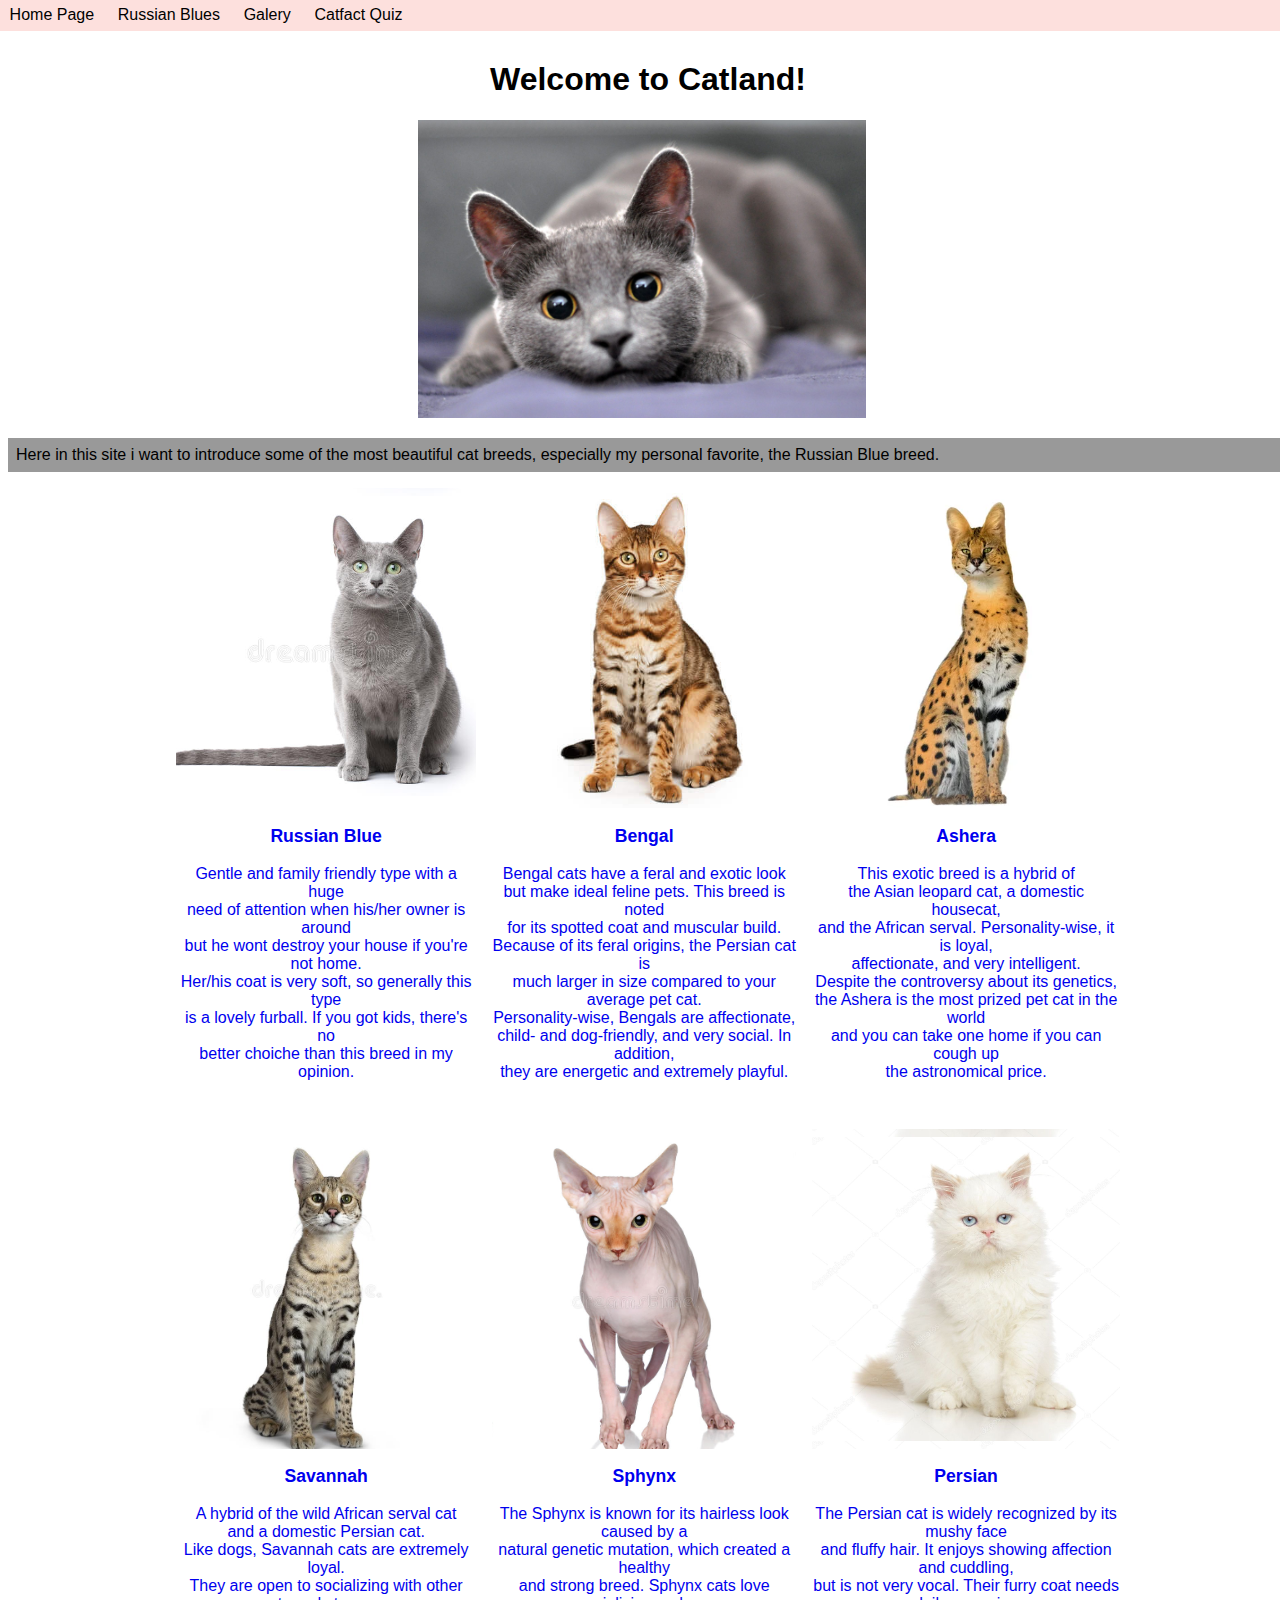
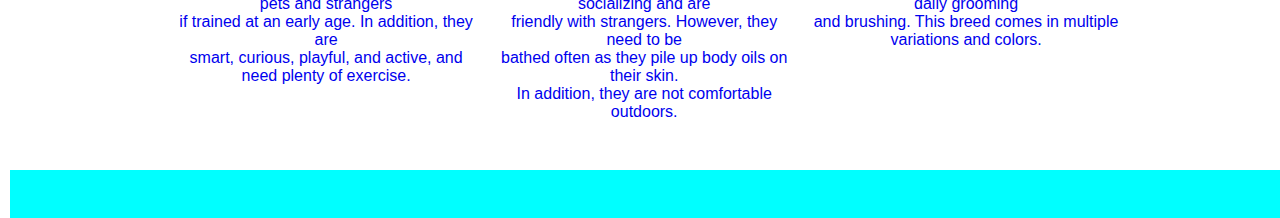
<file: alex/index.html>
<!DOCTYPE html>
<html lang="en">
<head>
    <meta charset="UTF-8">
    <meta http-equiv="X-UA-Compatible" content="IE=edge">
    <meta name="viewport" content="width=device-width, initial-scale=1.0">
    <link href="https://cdn.jsdelivr.net/npm/bootstrap@5.3.0-alpha1/dist/css/bootstrap.min.css" rel="stylesheet" integrity="sha384-GLhlTQ8iRABdZLl6O3oVMWSktQOp6b7In1Zl3/Jr59b6EGGoI1aFkw7cmDA6j6gD" crossorigin="anonymous">
    <link href="mainstyle.css" rel="stylesheet">
    <title>Document</title>
</head>
<body>
    <nav class="navbar navbar-expand-lg navbar-light bg-light nav-elem">
        <ul>
            <li class="nav-item"><a class="nav-link" href="index.html">Home Page</a></li>
            <li class="nav-item"><a class="nav-link" href="russian-blue.html">Russian Blues</a></li>
            <li class="nav-item"><a class="nav-link" href="galery.html">Galery</a></li>
            <li class="nav-item"><a class="nav-link" href="catfact-game.html">Catfact Quiz</a></li>
        </ul>
    </nav>

    <main class="main-container">
        <div>
            <h1 class="main-article">Welcome to Catland!</h1>
            <img class="main-russian" src="./main-images/russian-blue-cat.jpg" alt="russian-blue">
            <p class="introduction-parag">Here in this site i want to introduce some of the most
                beautiful cat breeds, especially my personal favorite,
                the Russian Blue breed. 
            </p>
        </div>
        <div id="catcard-container">
            <a href="russian-blue.html">
                <div class="card-breed">
                    <div class="russianblue-img"></div>
                    <h3>Russian Blue</h3>
                    <p>Gentle and family friendly type with a huge<br>
                        need of attention when his/her owner is around <br>
                        but he wont destroy your house if you're not home. <br>
                        Her/his coat is very soft, so generally this type <br>
                        is a lovely furball. If you got kids, there's no <br>
                        better choiche than this breed in my opinion. 
                    </p>    
                </div>    
            </a>
            <a href="bengal-breed.html">
                <div class="card-breed">
                    <div class="bengal-img"></div>
                    <h3>Bengal</h3>
                    <p>Bengal cats have a feral and exotic look <br>
                        but make ideal feline pets. This breed is noted <br> 
                        for its spotted coat and muscular build. <br> 
                        Because of its feral origins, the Persian cat is <br> 
                        much larger in size compared to your average pet cat. <br>
                        Personality-wise, Bengals are affectionate, <br>
                        child- and dog-friendly, and very social. In addition, <br>
                        they are energetic and extremely playful.
                    </p>    
                </div>    
            </a>
            <a href="ashera-breed.html">
                <div class="card-breed">
                    <div class="ashera-img"></div>
                    <h3>Ashera</h3>
                    <p>This exotic breed is a hybrid of <br>
                        the Asian leopard cat, a domestic housecat,<br> 
                        and the African serval. Personality-wise, it is loyal, <br>
                        affectionate, and very intelligent. <br>
                         Despite the controversy about its genetics, <br> 
                         the Ashera is the most prized pet cat in the world <br>
                          and you can take one home if you can cough up <br> 
                          the astronomical price.
                    </p>    
                </div>    
            </a>
            <a href="savannah-breed.html">
                <div class="card-breed">
                    <div class="savannah-img"></div>
                    <h3>Savannah</h3>
                    <p>A hybrid of the wild African serval cat <br> 
                        and a domestic Persian cat. <br>
                        Like dogs, Savannah cats are extremely loyal. <br> 
                        They are open to socializing with other pets and strangers <br> 
                        if trained at an early age. In addition, they are <br> 
                        smart, curious, playful, and active, and need plenty of exercise.
                    </p>    
                </div>    
            </a>
            <a href="sphynx-breed.html">
                <div class="card-breed">
                    <div class="sphynx-img"></div>
                    <h3>Sphynx</h3>
                    <p>The Sphynx is known for its hairless look caused by a <br>
                        natural genetic mutation, which created a healthy <br>
                        and strong breed. Sphynx cats love socializing and are <br> 
                        friendly with strangers. However, they need to be <br> 
                        bathed often as they pile up body oils on their skin. <br> 
                        In addition, they are not comfortable outdoors.
                    </p>    
                </div>    
            </a>
            <a href="persian-breed.html">
                <div class="card-breed">
                    <div class="persian-img"></div>
                    <h3>Persian</h3>
                    <p>The Persian cat is widely recognized by its mushy face <br>
                        and fluffy hair. It enjoys showing affection and cuddling, <br> 
                        but is not very vocal. Their furry coat needs daily grooming <br> 
                        and brushing. This breed comes in multiple variations and colors.
                    </p>    
                </div>    
            </a>
        </div>
    </main>
    <footer class="footer-container">
        <div class="personal-infos"></div>
    </footer>
</body>
</html>
</file>
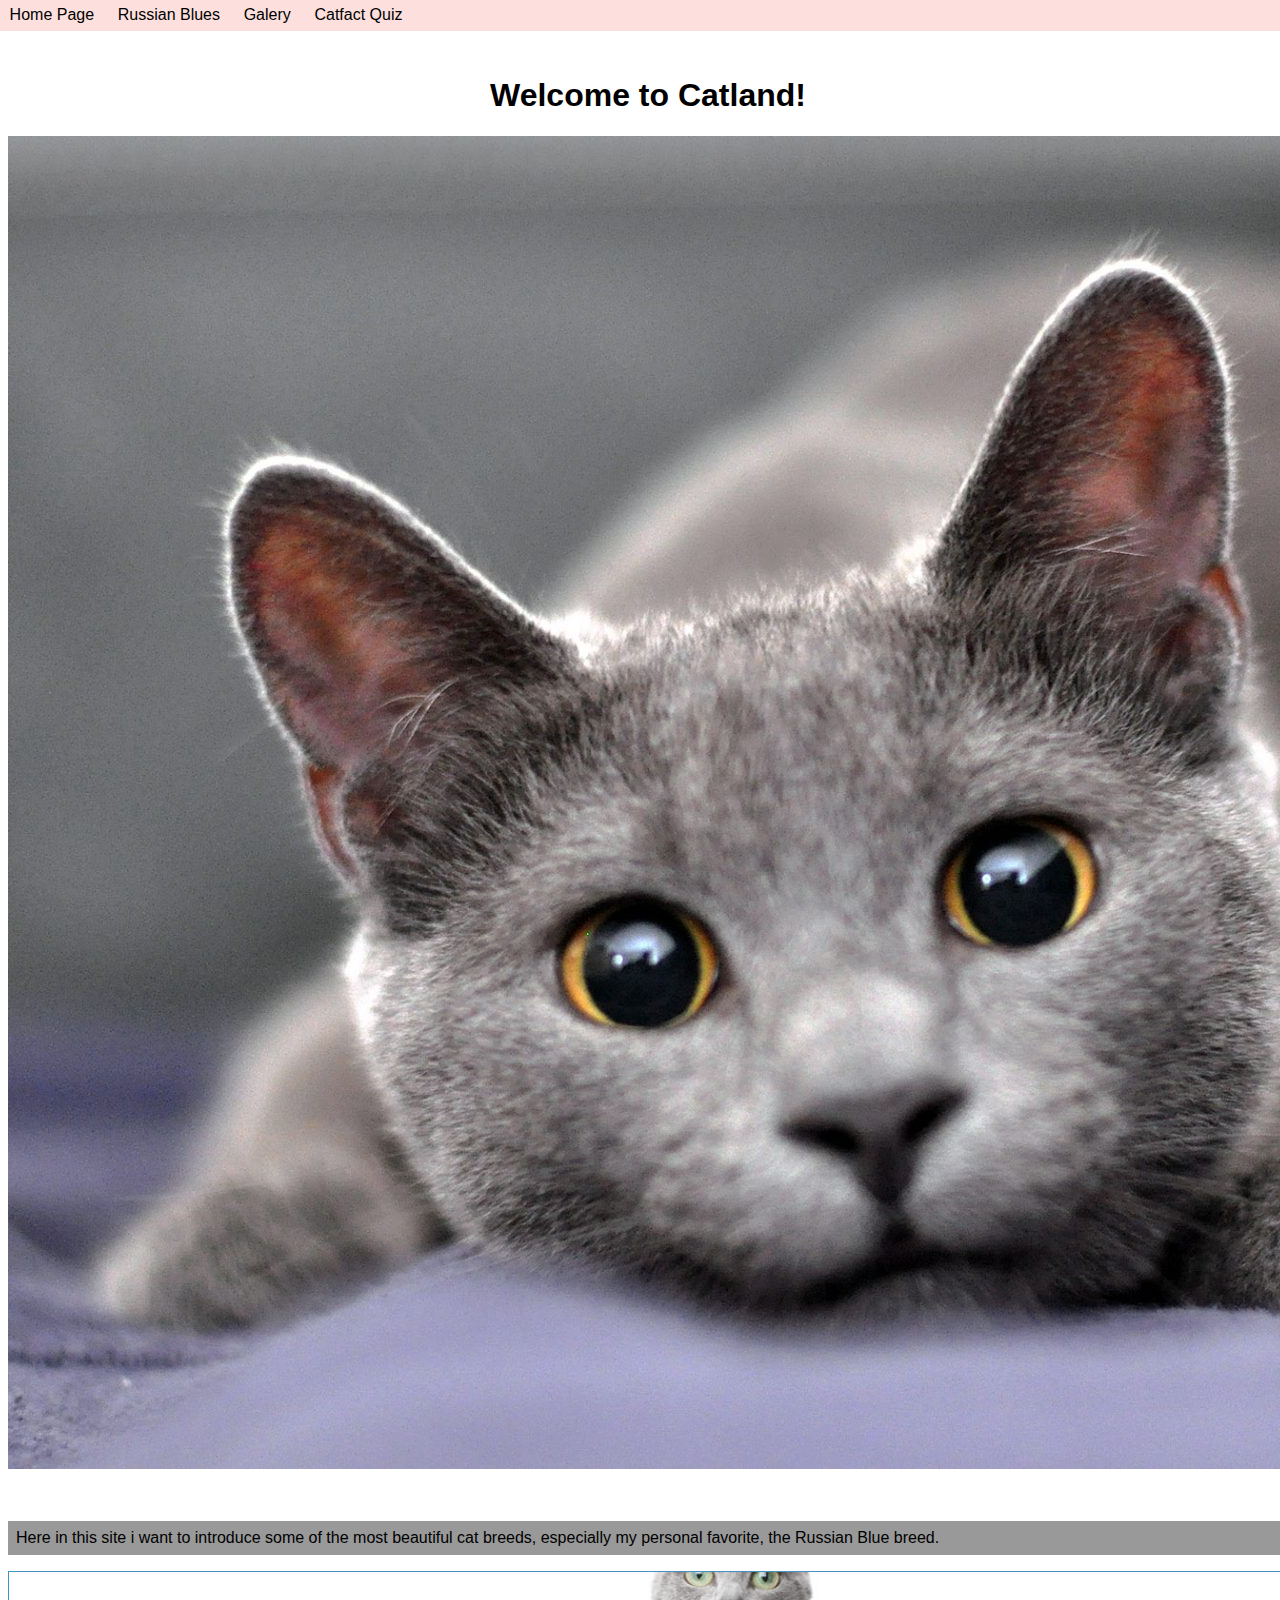
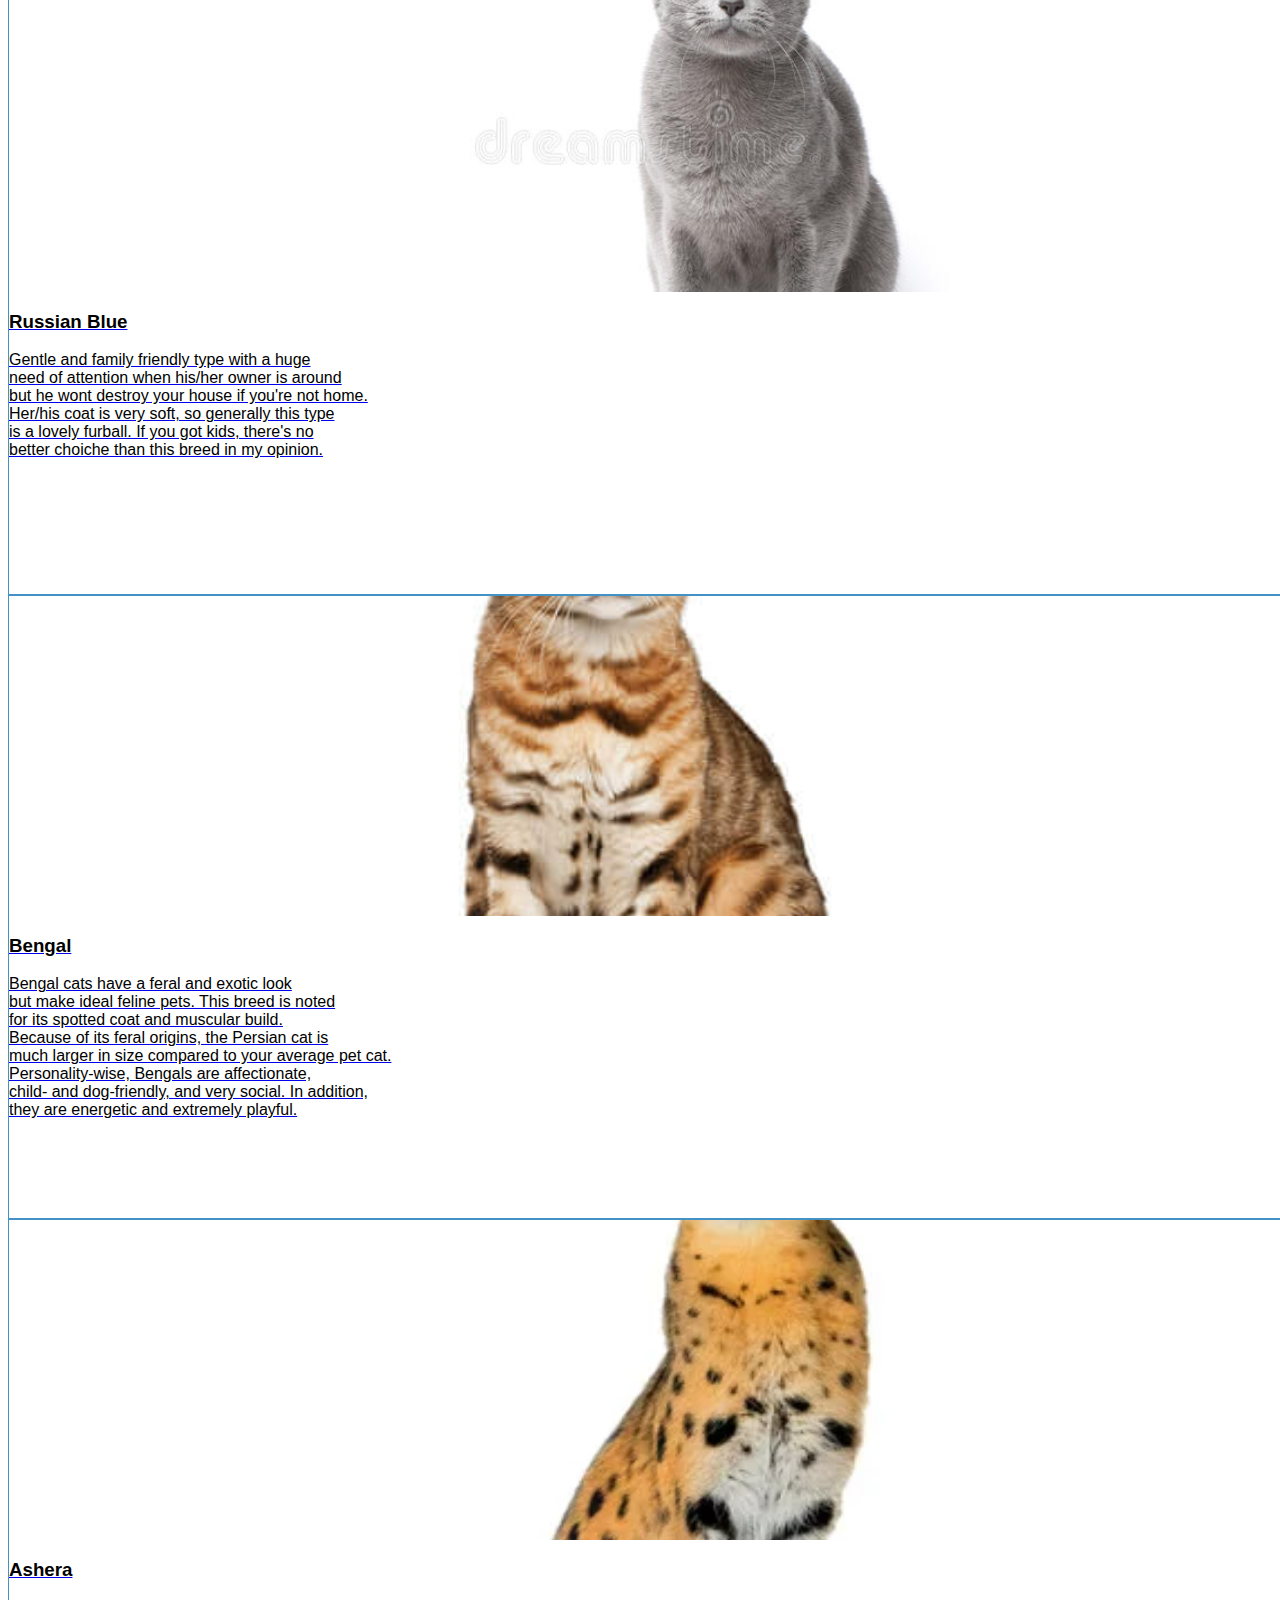
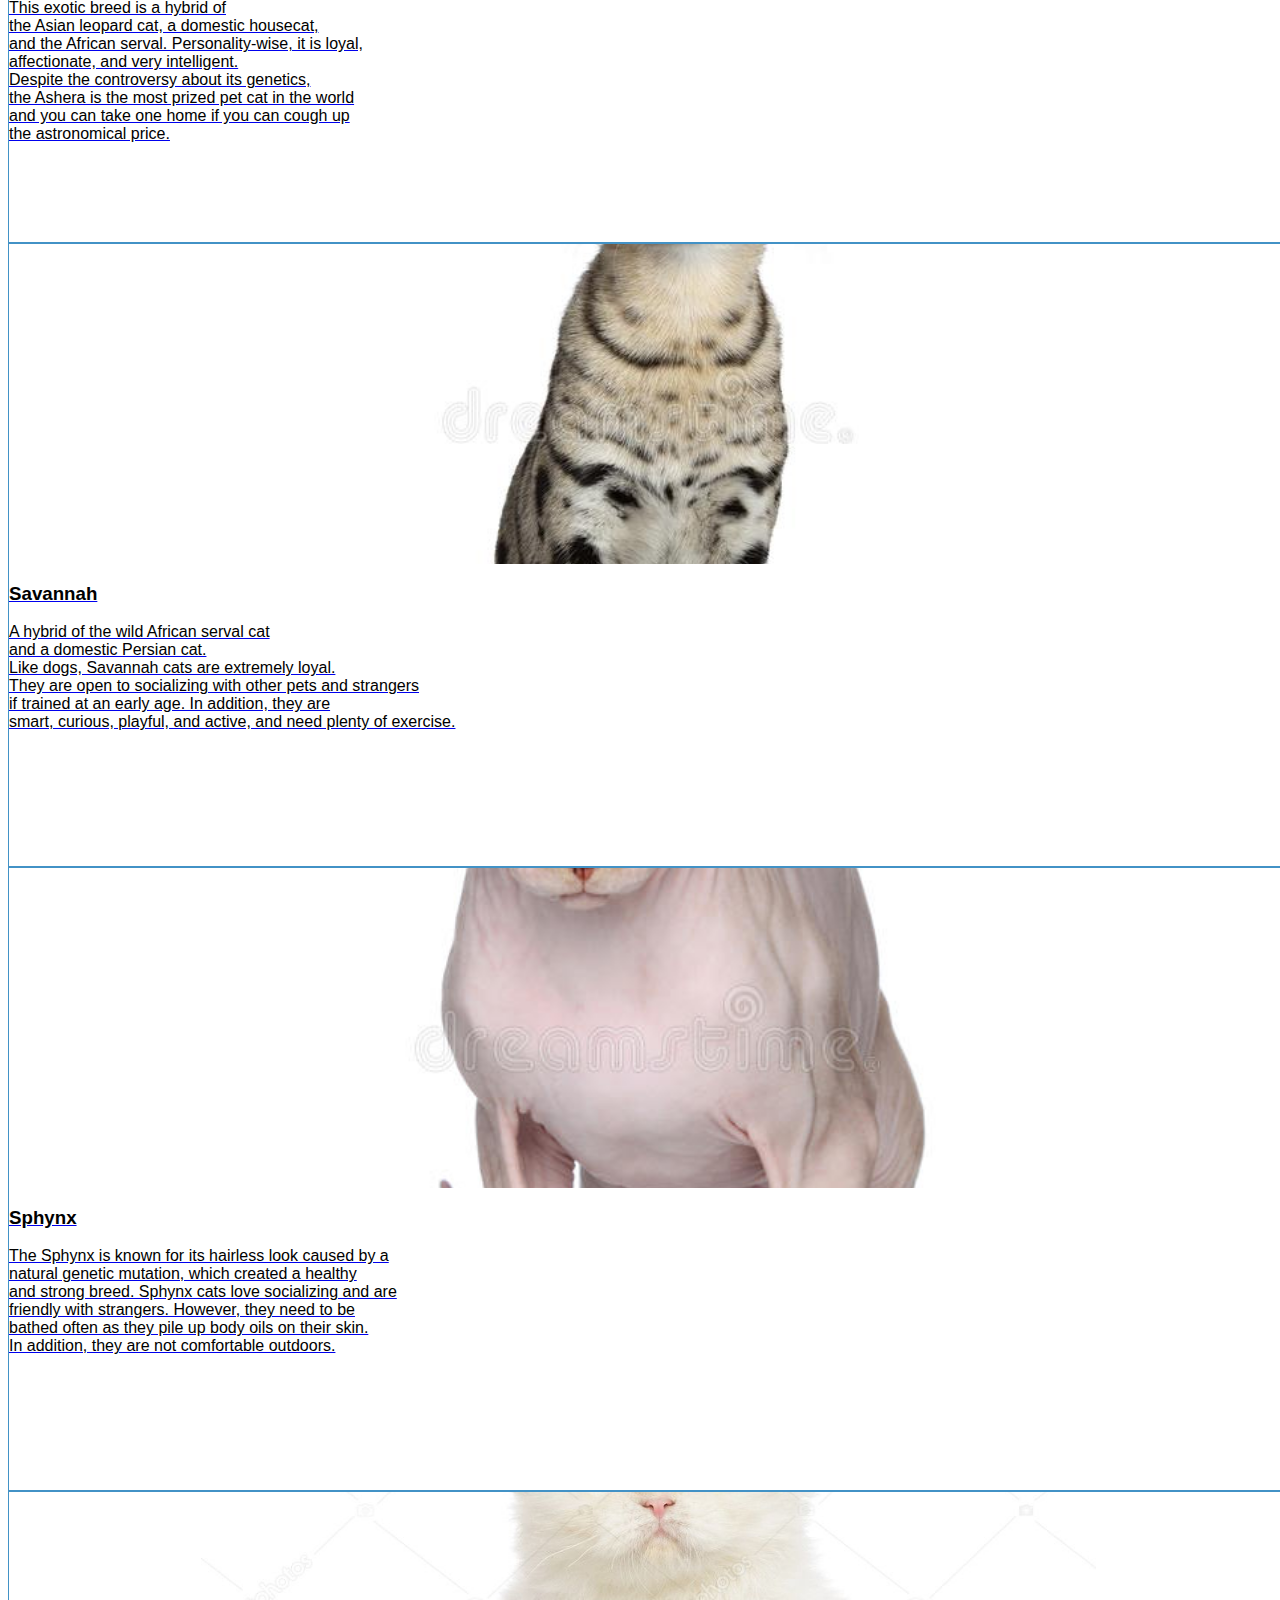
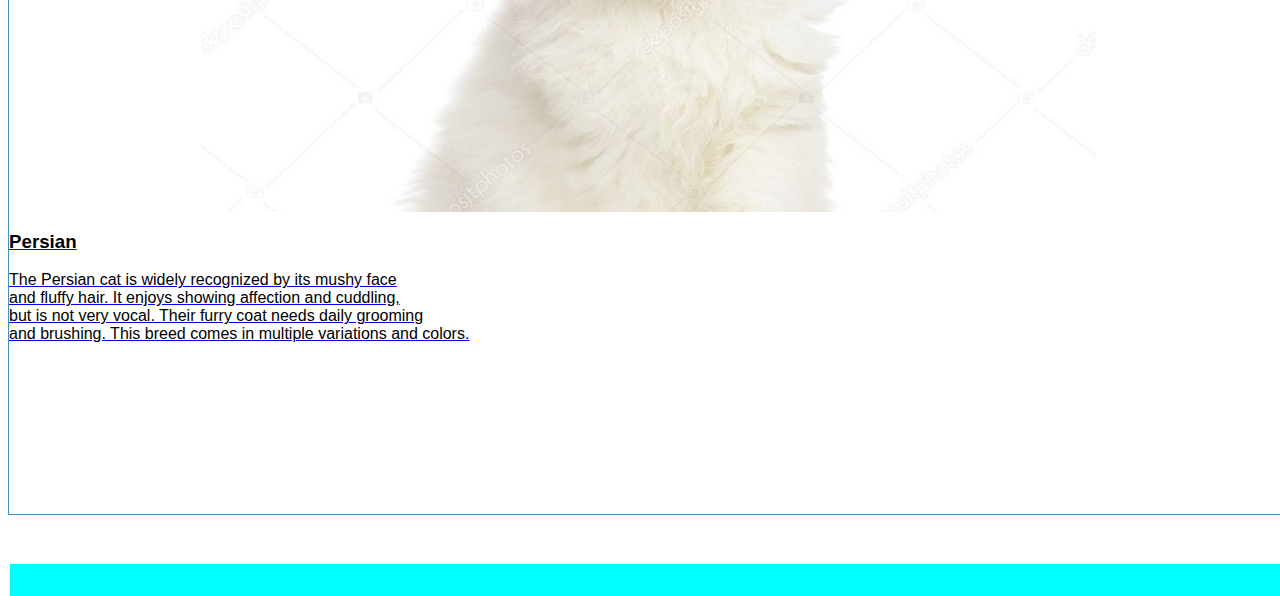
<file: alex/jatszos.html>
<!DOCTYPE html>
<html lang="en">
<head>
    <meta charset="UTF-8">
    <meta http-equiv="X-UA-Compatible" content="IE=edge">
    <meta name="viewport" content="width=device-width, initial-scale=1.0">
    <link href="https://cdn.jsdelivr.net/npm/bootstrap@5.3.0-alpha1/dist/css/bootstrap.min.css" rel="stylesheet" integrity="sha384-GLhlTQ8iRABdZLl6O3oVMWSktQOp6b7In1Zl3/Jr59b6EGGoI1aFkw7cmDA6j6gD" crossorigin="anonymous">
    <link href="jatszos.css" rel="stylesheet">
    <title>Document</title>
</head>
<body>
    <nav class="navbar navbar-expand-lg navbar-light bg-light nav-elem">
        <ul>
            <li class="nav-item"><a class="nav-link" href="index.html">Home Page</a></li>
            <li class="nav-item"><a class="nav-link" href="russian-blue.html">Russian Blues</a></li>
            <li class="nav-item"><a class="nav-link" href="galery.html">Galery</a></li>
            <li class="nav-item"><a class="nav-link" href="catfact-game.html">Catfact Quiz</a></li>
        </ul>
    </nav>

    <main class="container main-container">
        <div>
            <h1 class="main-article">Welcome to Catland!</h1>
            <img class="img-fluid main-russian" src="./main-images/russian-blue-cat.jpg" alt="russian-blue">
            <p class="introduction-parag">Here in this site i want to introduce some of the most
                beautiful cat breeds, especially my personal favorite,
                the Russian Blue breed. 
            </p>
        </div>
        <div class="container-sm catcard-container">
            <div class="row row-sm row-lg row-xl row-xxl">
                <div class="col-sm">
                    <a href="russian-blue.html">
                        <div class="card-breed">
                            <div class="russianblue-img cat-img"></div>
                            <h3>Russian Blue</h3>
                            <p class="cat-text">Gentle and family friendly type with a huge<br>
                                need of attention when his/her owner is around <br>
                                but he wont destroy your house if you're not home. <br>
                                Her/his coat is very soft, so generally this type <br>
                                is a lovely furball. If you got kids, there's no <br>
                                better choiche than this breed in my opinion. 
                            </p>    
                        </div>    
                    </a>
                </div>
                <div class="col-sm">
                    <a href="bengal-breed.html">
                        <div class="card-breed">
                            <div class="bengal-img cat-img"></div>
                            <h3>Bengal</h3>
                            <p class="cat-text">Bengal cats have a feral and exotic look <br>
                                but make ideal feline pets. This breed is noted <br> 
                                for its spotted coat and muscular build. <br> 
                                Because of its feral origins, the Persian cat is <br> 
                                much larger in size compared to your average pet cat. <br>
                                Personality-wise, Bengals are affectionate, <br>
                                child- and dog-friendly, and very social. In addition, <br>
                                they are energetic and extremely playful.
                            </p>    
                        </div>    
                    </a>
                </div>
                <div class="col-sm">
                    <a href="ashera-breed.html">
                        <div class="card-breed">
                            <div class="ashera-img cat-img"></div>
                            <h3>Ashera</h3>
                            <p class="cat-text">This exotic breed is a hybrid of <br>
                                the Asian leopard cat, a domestic housecat,<br> 
                                and the African serval. Personality-wise, it is loyal, <br>
                                affectionate, and very intelligent. <br>
                                 Despite the controversy about its genetics, <br> 
                                 the Ashera is the most prized pet cat in the world <br>
                                  and you can take one home if you can cough up <br> 
                                  the astronomical price.
                            </p>    
                        </div>    
                    </a>
                </div>
            </div>
            <div class="row row-sm row-lg row-xl row-xxl">
                <div class="col-sm">
                    <a href="savannah-breed.html">
                        <div class="card-breed">
                            <div class="savannah-img cat-img"></div>
                            <h3>Savannah</h3>
                            <p class="cat-text">A hybrid of the wild African serval cat <br> 
                                and a domestic Persian cat. <br>
                                Like dogs, Savannah cats are extremely loyal. <br> 
                                They are open to socializing with other pets and strangers <br> 
                                if trained at an early age. In addition, they are <br> 
                                smart, curious, playful, and active, and need plenty of exercise.
                            </p>    
                        </div>    
                    </a>
                </div>
                <div class="col-sm">
                    <a href="sphynx-breed.html">
                        <div class="card-breed">
                            <div class="sphynx-img cat-img"></div>
                            <h3>Sphynx</h3>
                            <p class="cat-text">The Sphynx is known for its hairless look caused by a <br>
                                natural genetic mutation, which created a healthy <br>
                                and strong breed. Sphynx cats love socializing and are <br> 
                                friendly with strangers. However, they need to be <br> 
                                bathed often as they pile up body oils on their skin. <br> 
                                In addition, they are not comfortable outdoors.
                            </p>    
                        </div>    
                    </a>
                </div>
                <div class="col-sm">
                    <a href="persian-breed.html">
                        <div class="card-breed">
                            <div class="persian-img cat-img"></div>
                            <h3>Persian</h3>
                            <p class="cat-text">The Persian cat is widely recognized by its mushy face <br>
                                and fluffy hair. It enjoys showing affection and cuddling, <br> 
                                but is not very vocal. Their furry coat needs daily grooming <br> 
                                and brushing. This breed comes in multiple variations and colors.
                            </p>    
                        </div>    
                    </a>
                </div>
            </div>
        </div>
       
    </main>
    <footer class="footer-container">
        <div class="personal-infos"></div>
    </footer>
</body>
</html>
</file>
<file: alex/mainstyle.css>
html,
body {
    height: 100%;
    width: 100%;
    font-family: Arial, Helvetica, sans-serif;
}


nav {
    position: fixed;
    width: 100%;
    top: 0;
    left:0;
    background-color: #fde0dd;
}


nav > ul {
    display: inline;
    padding: 0;
}

nav > ul > li {
    text-decoration: none;
    display: inline-block;
    list-style: none;
    margin-top: 0.4rem;
    margin-bottom: 0.4rem;
    margin-left: 0.6rem;
    margin-right: 0.6rem;
}

nav > ul > li > a {
    color: black;
    text-decoration: none;
}


.main-container {
    padding-top: 2rem;
    padding-bottom: 2rem;
    width: 100%
}

.main-container .main-russian {
    height: 30%;
    width: 35%;
    padding-left: 32%;
}

.main-article {

    text-align: center;
}

.introduction-parag{
    padding: 0.5rem;
    background-color: rgba(128, 128, 128, 0.8);
    
}

#catcard-container {
    display:grid;
    row-gap: 2rem;
    column-gap:1rem;
    grid-template-columns: auto auto auto;
    padding: 0 0.5rem 0 0.5rem;
    margin-left: 10rem;
    margin-right: 10rem;
}

body > main > div > a:link, a:visited {
    text-decoration: none;
}

body > main > div > a:hover {
    text-decoration: #08519c;
}



body > main > div > a > div > h3 {
    text-align: center;
    font-size: 1.1rem ;
}
body > main > div > a > div > p {
    text-align: center;
}

.russianblue-breed {
    height: 39rem;
    border: 0.1rem;
    border-style: solid;
    border-color: #4292c6;
    color: black;
}

.russianblue-img{
    height:20rem;
    width:100%;
    background-image: url(./card-images/russian-blue-background-img.jpg);
    background-size: 150%;
    background-position-y: 0.5rem;
    background-position-x: 24rem;
}

.bengal-breed {
    height: 39rem;
    border: 0.1rem;
    border-style: solid;
    border-color: #4292c6;
    color: black;
    
    
}

.bengal-img{
    height:20rem;
    width:100%;
    background-image: url(./card-images/bengal-background-img.jpg);
    background-size: 112%;
}


.ashera-breed {
    height: 39rem;
    border: 0.1rem;
    border-style: solid;
    border-color: #4292c6;
    color: black;
}

.ashera-img{
    height:20rem;
    width:100%;
    background-image: url(./card-images/ashera-background-img.jpg);
    background-size: 94%;
    background-position-y: -4rem;
}

.savannah-breed {
    height: 39rem;
    border: 0.1rem;
    border-style: solid;
    border-color: #4292c6;
    color: black;
}

.savannah-img{
    height:20rem;
    width:100%;
    background-image: url(./card-images/savannah-background-img.jpg);
    background-size: 94%;
    background-position-y: -2rem;
}

.sphynx-breed {
    height: 39rem;
    border: 0.1rem;
    border-style: solid;
    border-color: #4292c6;
    color: black;
}

.sphynx-img{
    height:20rem;
    width:100%;
    background-image: url(./card-images/sphynx-background-img.jpg);
    background-size: 80%;
    background-position-y: -1rem;
    background-position-x: 1.4rem;
}

.persian-breed {
    height: 39rem;
    border: 0.1rem;
    border-style: solid;
    border-color: #4292c6;
    color: black;
}

.persian-img{
    height:20rem;
    width:100%;
    background-image: url(./card-images/persian-background-img.jpg);
    background-size: 112%;
    background-position-y: 0.5rem;
}

.footer-container{
    display:block;
    height:2rem;
    width:100%;
    padding: 0.5rem;
    margin: 0.1rem;
    background-color: aqua;
}
</file>
<file: alex/jatszos.css>
*{
    box-sizing:border-box;
    
}

html,
body {
    height: 100%;
    width: 100%;
    font-family: Arial, Helvetica, sans-serif;
    
    
}


html > body > .navbar {
    display:block;
    position: fixed;
    width: 100%;
    top: 0;
    left:0;
    background-color: #fde0dd !important;
    padding: 0;
}

.bg-light{
    --bs-bg-opacity:0
}

nav > ul {
    display: inline;
    padding: 0;
}

nav > ul > li {
    text-decoration: none;
    display: inline-block;
    list-style: none;
    margin-top: 0.4rem;
    margin-bottom: 0.4rem;
    margin-left: 0.6rem;
    margin-right: 0.6rem;
}

nav > ul > li > a {
    color: black;
    text-decoration: none;
}


.main-container {
    padding-top: 3rem;
    padding-bottom: 3rem;
    width:100%;
    
    
}

.main-container .main-russian {
    padding-bottom: 2rem;
}

.main-article {

    text-align: center;
}

.introduction-parag{
    padding: 0.5rem;
    background-color: rgba(128, 128, 128, 0.8);
    
}

.catcard-container{
    width:100%;
    
}

.card-breed {
    height: 39rem;
    border: 0.1rem;
    border-style: solid;
    border-color: #4292c6;
    color: black;
}


.cat-img{
    height: 20rem;
    width:100%;
    background-size: 70%;
    background-position:center;
    background-repeat: no-repeat;
}

.russianblue-img{
    background-image: url(./card-images/russian-blue-background-img.jpg);;
}

.bengal-img{
    background-image: url(./card-images/bengal-background-img.jpg);
}

.ashera-img{
    background-image: url(./card-images/ashera-background-img.jpg);
}

.savannah-img{
    background-image: url(./card-images/savannah-background-img.jpg);
}

.sphynx-img{
    background-image: url(./card-images/sphynx-background-img.jpg);
}

.persian-img{
    background-image: url(./card-images/persian-background-img.jpg);
}

.footer-container{
    display:block;
    height:2rem;
    width:100%;
    padding: 0.5rem;
    margin: 0.1rem;
    background-color: aqua;
}
</file>
